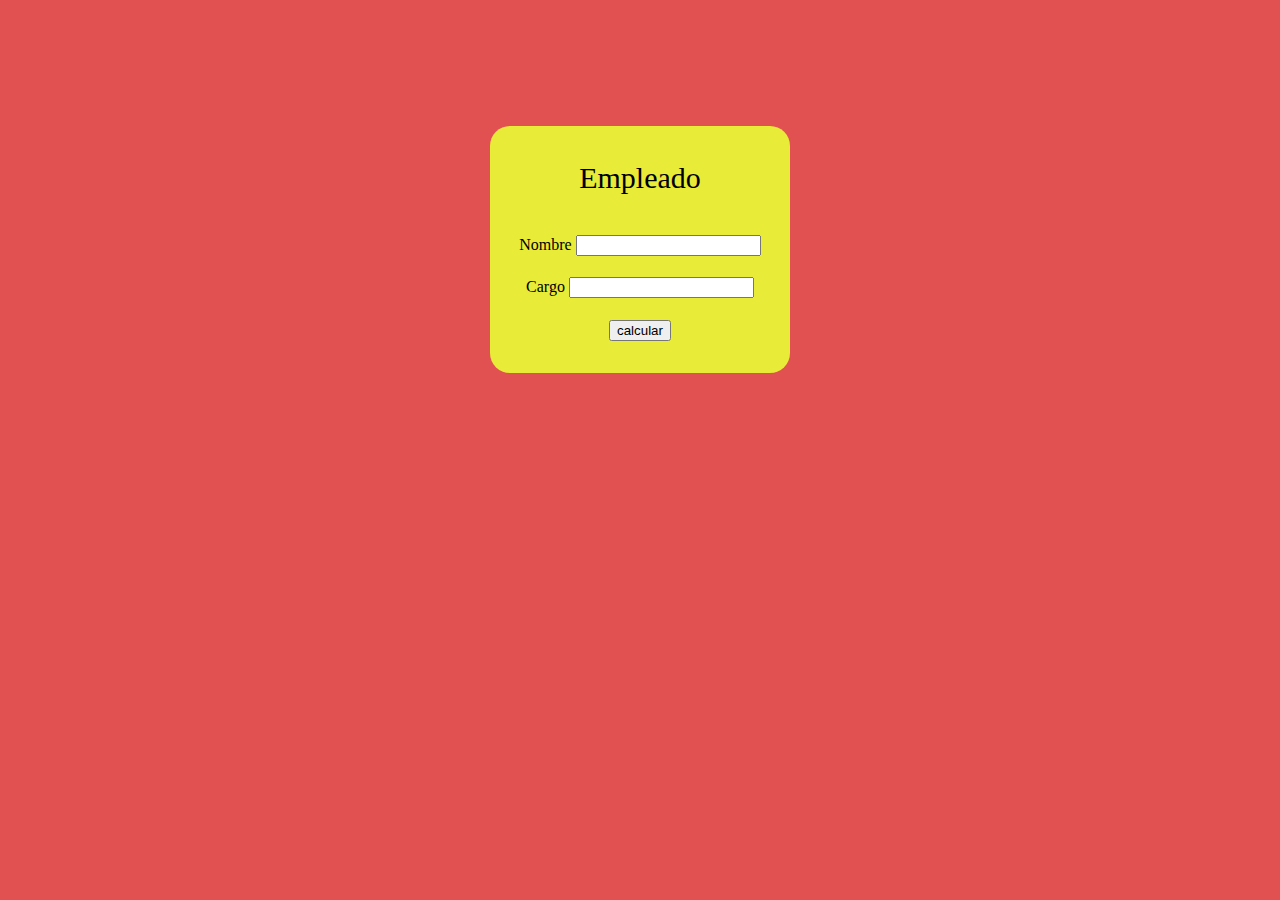
<file: tp1/index.html>
<!DOCTYPE html>
<html>
    <head>
        <title>Trabajo Practioco N°1</title>
        <meta http-equiv="Content-Type" content="text/html;charset=UTF-8">
        <link rel="stylesheet" href="style.css">
    </head>
    <body>
        <form method="post" action="http://localhost/tarea/tp1/script.php">
            <div class="padre">
                <div class="hijo">
                    <legend>Empleado</legend>
                    <br>
                    <h1></h1>
                    <label>Nombre</label>
                    <input type="text" name="nombre">
                    <br>
                    <h1></h1>
                    <label>Cargo</label>
                    <input type="text" name="cargo">
                    <br>
                    <h1></h1>
                    <input type="submit" value="calcular">
                </div>
            </div>
        </form>
    </body>
</html>
</file>
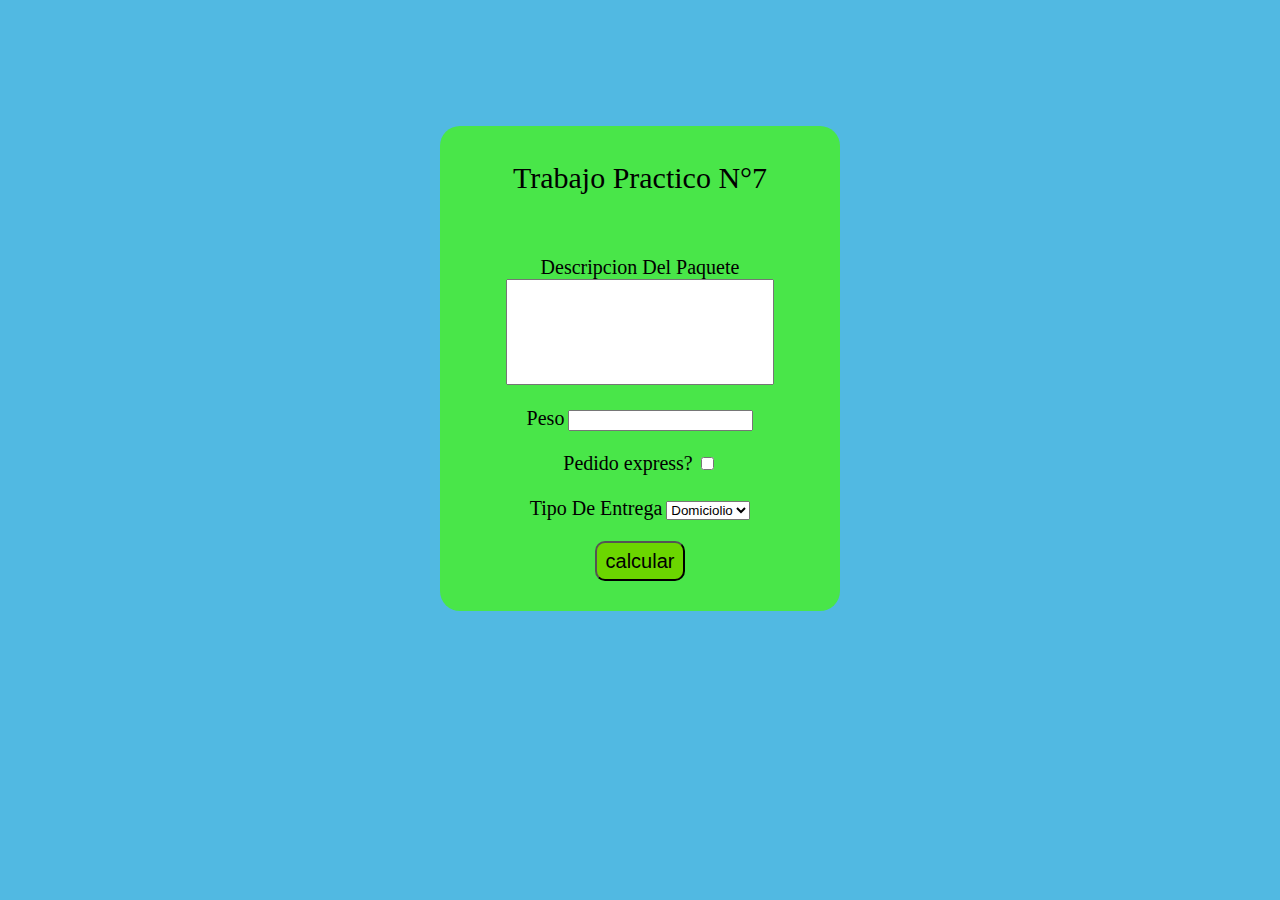
<file: tp7/index.html>
<!DOCTYPE html>
<html>
    <head>
        <meta http-equiv="Content-Type" content="text/html;charset=UTF-8">
        <title>Trabajo Practico N°7</title>
        <link rel="stylesheet" href="style.css">
    </head>
    <body>
        <form method="post" action="http://localhost/tarea/tp7/script.php">
            <div class="padre">
                <div class="hijo">
                    <legend>Trabajo Practico N°7</legend>
                    <h1></h1>
                    <br>
                    <h1></h1>
                    <label>Descripcion Del Paquete</label>
                    <input type="text" name="desc" id="desc">
                    <br>
                    <h1></h1>
                    <label>Peso</label>
                    <input type="number" name="peso">
                    <br>
                    <h1></h1>
                    <label>Pedido express?</label>
                    <input type="checkbox" name="exp">
                    <br>
                    <h1></h1>
                    <label>Tipo De Entrega</label>
                    <select name="tipo">
                        <option value="dom">Domiciolio</option>
                        <option value="suc">Sucursal</option>
                    </select>
                    <br>
                    <h1></h1>
                    <input type="submit" value="calcular" id="boton">
                </div>
            </div>
        </form>
    </body>
</html>
</file>
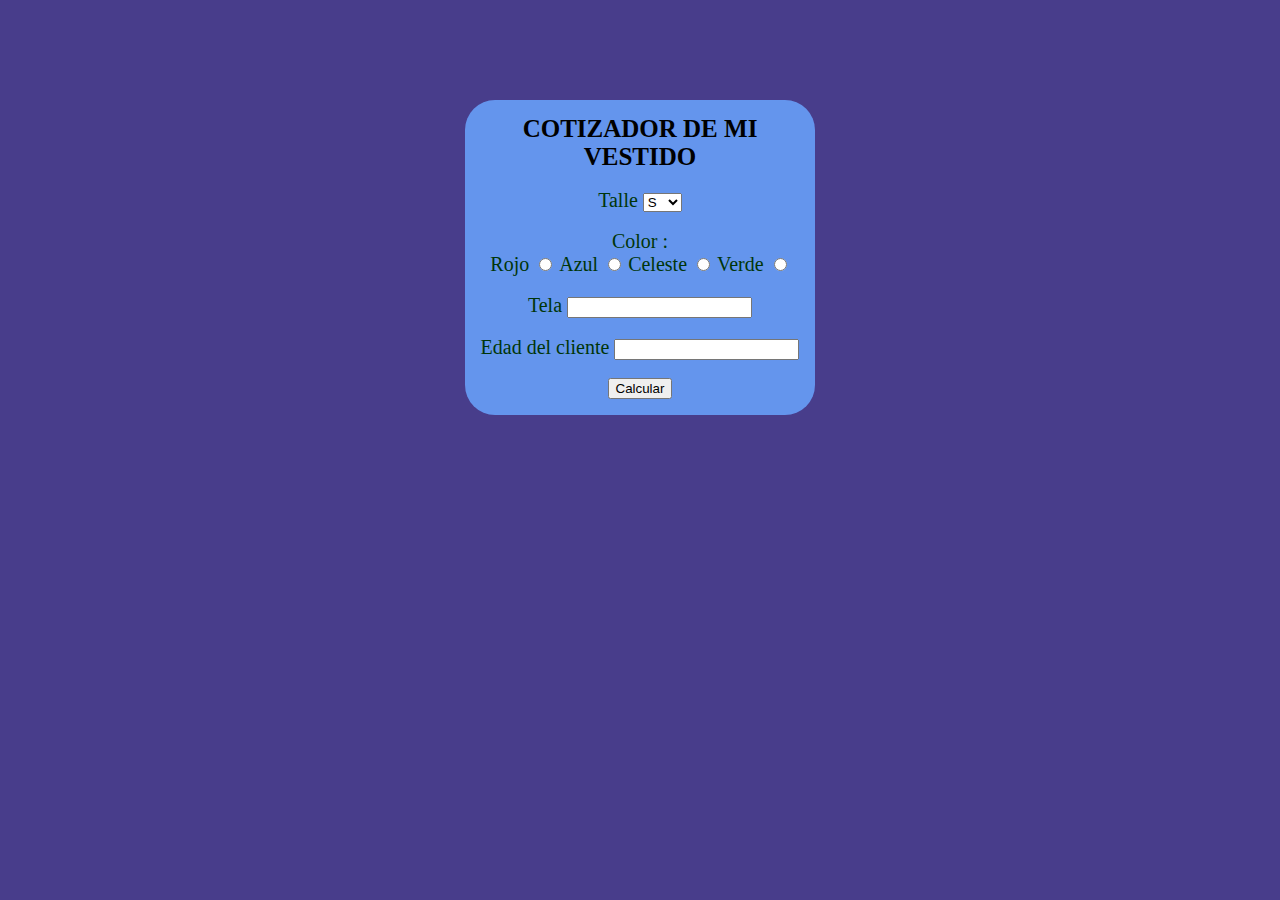
<file: pre prueba/prepruebaArancibia.html>
<!DOCTYPE html>
<html>
    <head>
        <meta charset="utf-8">
        <title> cotizador para confeccionar un vestido </title>
    </head>
    <body>
        <style> 
            body{
                background-color: darkslateblue;
            }
            legend{
                font-weight: bold;
                font-size: 25px;
            }
            label{
                color:rgb(0, 53, 9);
                font-size: 20px;
            }
            .padre{
                height: 300px;
                width: 100%;
                display: flex;
                justify-content: center;
                margin-top: 100px;
            }
            .hijo{
                height: 300px;
                width: 350px;
                background-color: cornflowerblue;
                position: absolute;
                text-align: center;
                border-radius: 30px;
                padding-top: 15px;
            }
        </style>
        <form method="post" action="http://localhost/tarea/pre%20prueba/prepruebaArancibia.php">
            <div class="padre">
                <div class="hijo">
                    <legend> COTIZADOR DE MI VESTIDO </legend>
                    <br>
                    <label> Talle </label>
                    <select name="talle">
                        <option value="s"> S </option>
                        <option value="m"> M </option>
                        <option value="l"> L </option>
                        <option value="xl"> XL </option>
                    </select> <br><br> 
                    <label> Color :</label>
                    <br>
                    <label> Rojo </label> 
                    <input type="radio" name="color" value="rojo"> 
                    <label> Azul </label>
                    <input type="radio" name="color" value="azul">
                    <label> Celeste </label>
                    <input type="radio" name="color" value="celeste"> 
                    <label> Verde </label>
                    <input type="radio" name="color" value="verde"> <br><br>
                    <label> Tela </label>
                    <input type="text" name="tela"> <br><br>
                    <label> Edad del cliente </label>
                    <input type="text" name="edad"> <br><br>
                    <input type="submit" value="Calcular">
                </div>
            </div>
            
        </form>


    </body>
</html>
</file>
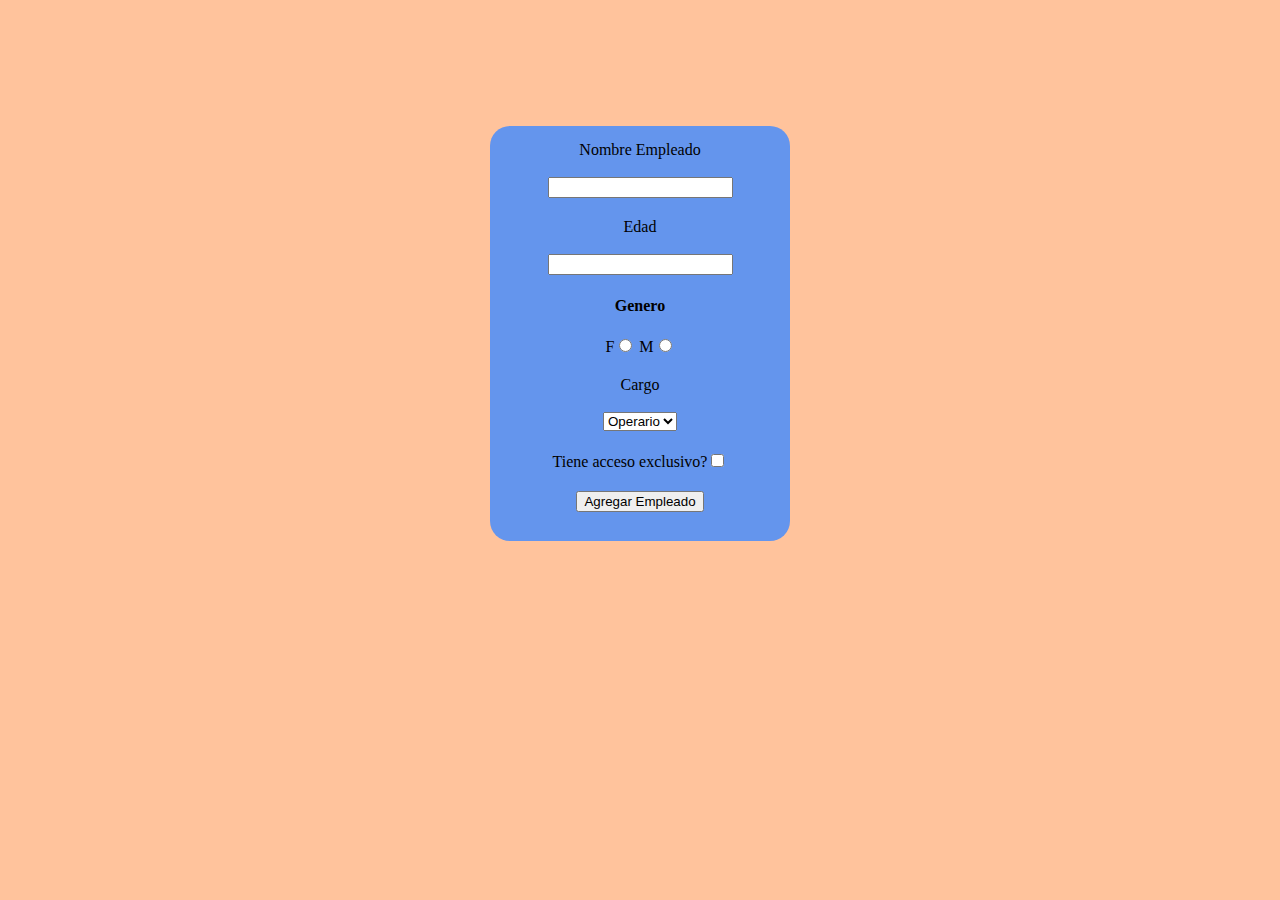
<file: tp2/a.html>
<!DOCTYPE html>
    <html>
        <head>
            <link rel="stylesheet" href="a.css">
            <title>TP2</title>
        </head>
        <body>
            <div class="padre">
                <div class="hijo">
                    <form method="post" action="http://localhost/tarea/tp2/a.php">
                        <label>Nombre Empleado</label>
                        <br></br>
                        <input type="text" name="nombre">
                        <h2></h2>
                        <label>Edad</label>
                        <br></br>
                        <input type="text" name="edad">
                        <h4>Genero</h4>
                        <label>F</label><input type="radio" name="gen" value="F">
                        <label>M</label><input type="radio" name="gen" value="M">
                        <h2></h2>
                        <label>Cargo</label>
                        <br></br>
                        <select name="carg">
                            <option value="op">Operario</option>
                            <option value="cad">Cadete</option>
                            <option value="ger">Gerente</option>
                            <option value="boss">Jefe</option>
                        </select>
                        <H2></H2>
                        <label>Tiene acceso exclusivo?</label><input type="checkbox" name="acceso">
                        <h2></h2>
                        <input type="submit" value="Agregar Empleado" id="botoncalculo">
                    </form>
                </div>
            </div>
        </body>
    </html>
</file>
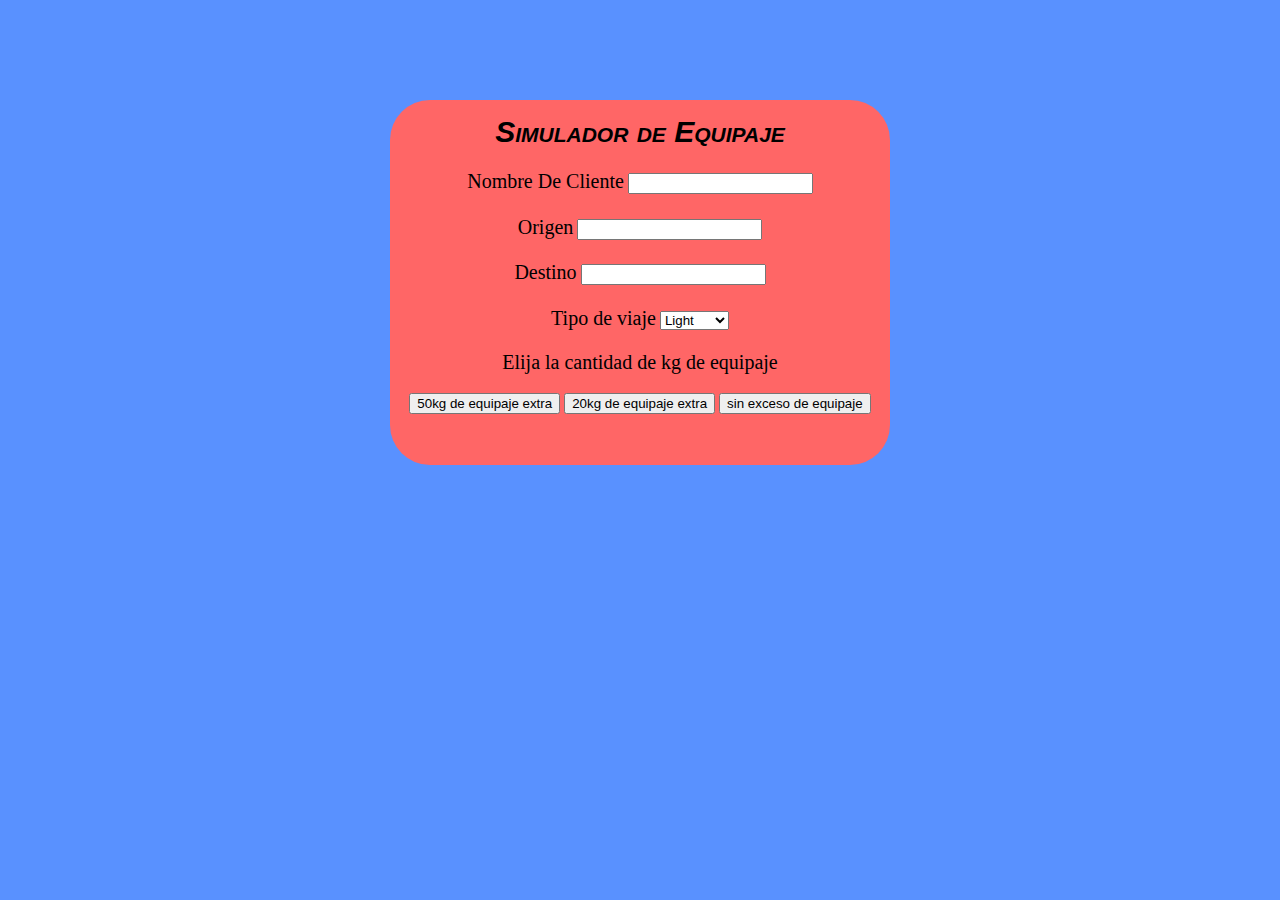
<file: tp4/tp4.html>
<html>
    <head>
        <title>tp4</title>
        <link rel="stylesheet" href="tp4.css">
    </head>
    <body>
        <form method="post" action="http://localhost/tarea/tp4/tp4.php">
            <div class="padre">
                <div class="hijo">
                        <legend>Simulador de Equipaje</legend>
                        <h1></h1>
                        <label>Nombre De Cliente</label>
                        <input type="text" name="nombre">
                        <h1></h1>
                        <label>Origen</label>
                        <input type="text" name="origen">
                        <h1></h1>
                        <label>Destino</label>
                        <input type="text" name="destino">
                        <h1></h1>
                        <label>Tipo de viaje</label>
                        <select name="tipo">
                            <option value="li">Light</option>
                            <option value="pl">Plus</option>
                            <option  value="pr">Premier</option>
                        </select>
                        <h1></h1>
                        <label>Elija la cantidad de kg de equipaje</label>
                        <h3></h3>
                        <input type="submit" name="50kg" value="50kg de equipaje extra">
                        <input type="submit" name="20kg" value="20kg de equipaje extra">
                        <input type="submit" name="0kg" value="sin exceso de equipaje">
                </div>
            </div>
        </form>
    </body>
</html>
</file>
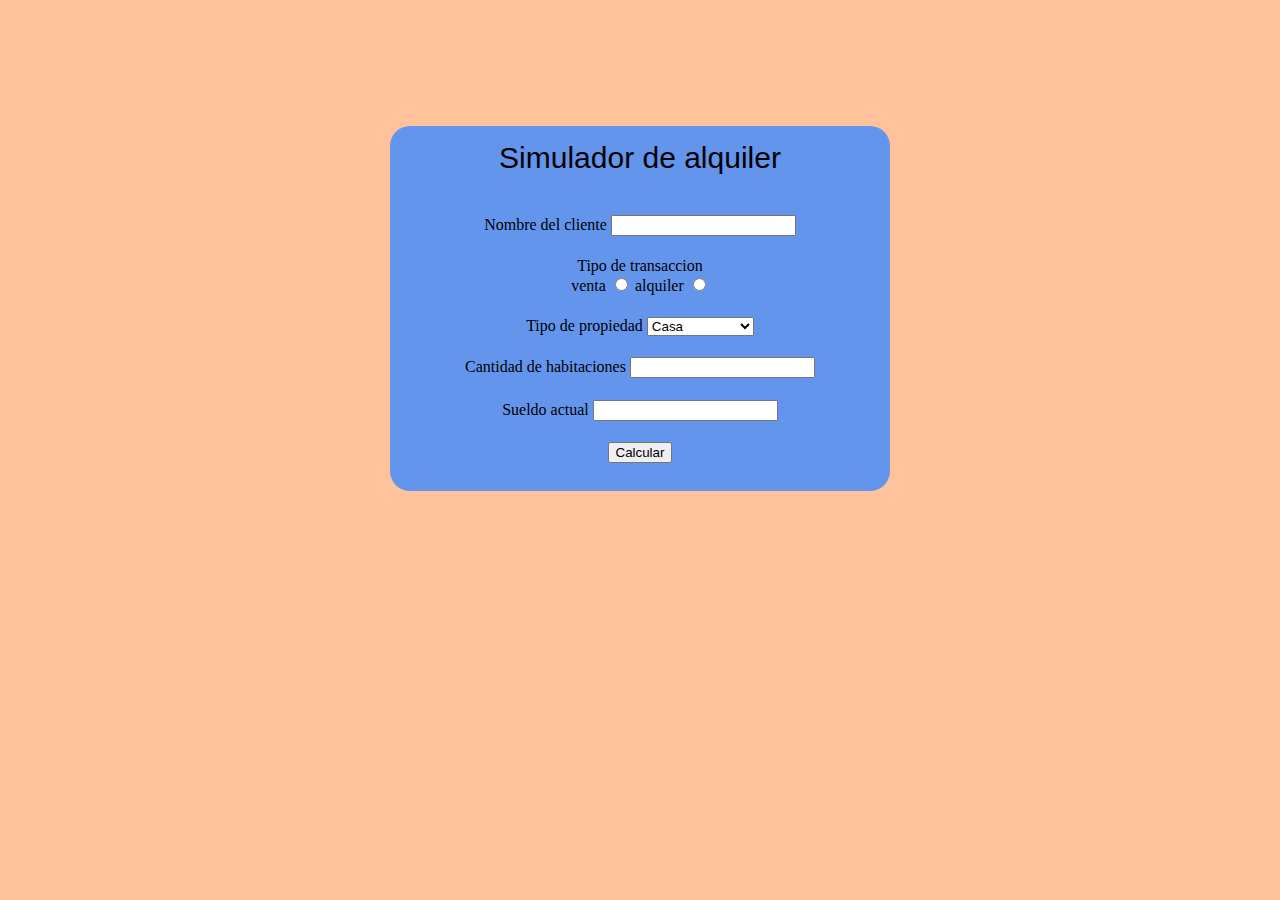
<file: tp5/tp5.html>
<html>
    <head>
        <title>tp5</title>
        <style>
            body{
                background-color: rgb(255, 195, 156);
            }
            legend{
                font-size: 30px;
                font-weight: 500;
                font-family: 'Gill Sans', 'Gill Sans MT', Calibri, 'Trebuchet MS', sans-serif;
            }
            .padre{
                height: 400px;
                width: 100%;
                margin-top: 10%;
                display: flex;
                justify-content: center;
            }
            .hijo{
                height: 350px;
                width: 500px;
                background-color: cornflowerblue;
                position: absolute;
                text-align: center;
                border-radius: 20px;
                padding-top: 15px;

            }
        </style>
    </head>
    <body>
        <form  method="post" action="http://localhost\tarea\tp5\tp5.php">
        <div class="padre">
            <div class="hijo">
                <legend>Simulador de alquiler</legend>
                <h1></h1>
                <br>
                <label>Nombre del cliente</label>
                <input type="text" name="nombre">
                <h1></h1>
                <label>Tipo de transaccion</label>
                <br>
                <label>venta</label>
                <input type="radio" name="trans" value="venta">
                <label>alquiler</label>
                <input type="radio" name="trans" value="alquiler">
                <h1></h1>
                <label>Tipo de propiedad</label>
                <select name="propiedad">
                    <option value="casa">Casa</option>
                    <option value="departamento">Departamento</option>
                    <option value="duplex">Duplex</option>
                </select>
                <h1></h1>
                <label>Cantidad de habitaciones</label>
                <input type="number" name="habitaciones">
                <h1></h1>
                <label>Sueldo actual</label>
                <input type="number" name="sueldo">
                <h1></h1>
                <input type="submit" value="Calcular">
            </div>
        </div>
        </form>
    </body>
</html>
</file>
<file: tp1/style.css>
body{
    background-color: rgb(226, 81, 81);
}
.padre{
    height: 400px;
    width: 100%;
    margin-top: 10%;
    display: flex;
    justify-content: center;
}
.hijo{
    height: 232px;
    width: 300px;
    background-color: rgb(232, 235, 55);
    position: absolute;
    text-align: center;
    border-radius: 20px;
    padding-top: 15px;
}
legend{
    font-size: 30px;
    margin-top: 20px;
}
</file>
<file: tp7/style.css>
body{
    background-color: rgb(81, 185, 226);
}
.padre{
    height: 400px;
    width: 100%;
    margin-top: 10%;
    display: flex;
    justify-content: center;
}
.hijo{
    height: 470px;
    width: 400px;
    background-color: rgb(73, 230, 73);
    position: absolute;
    text-align: center;
    border-radius: 20px;
    padding-top: 15px;
}
legend{
    font-size: 30px;
    margin-top: 20px;
}
label{
    font-size: 20px;
}
#boton{
    height: 40px;
    width: 90px;
    border-radius: 10px;
    background-color: rgb(107, 214, 0);
    font-size: 20px;
}
#desc{
    height: 100px;
    width: 260px;
}
</file>
<file: tp2/a.css>
body{
    background-color: rgb(255, 195, 156);
}
.padre{
    height: 400px;
    width: 100%;
    margin-top: 10%;
    display: flex;
    justify-content: center;
}
.hijo{
    height: 400px;
    width: 300px;
    background-color: cornflowerblue;
    position: absolute;
    text-align: center;
    border-radius: 20px;
    padding-top: 15px;

}
</file>
<file: tp4/tp4.css>
body{
    background-color: rgb(89, 145, 255);
}
.padre{
    height: 400px;
    width: 100%;
    margin-top: 100px;
    display: flex;
    justify-content: center;
}
.hijo{
    height: 350px;
    width: 500px;
    background-color: rgb(255, 102, 102);
    position: absolute;
    text-align: center;
    border-radius: 40px;
    padding-top: 15px;

}
legend{
    font-size: 30px;
    font-weight: 700;
    font-style: italic;
    font-variant: small-caps;
    font-family: 'Gill Sans', 'Gill Sans MT', Calibri, 'Trebuchet MS', sans-serif;
}
label{
    font-size: 20px;
    font-weight: 300;
}
</file>
